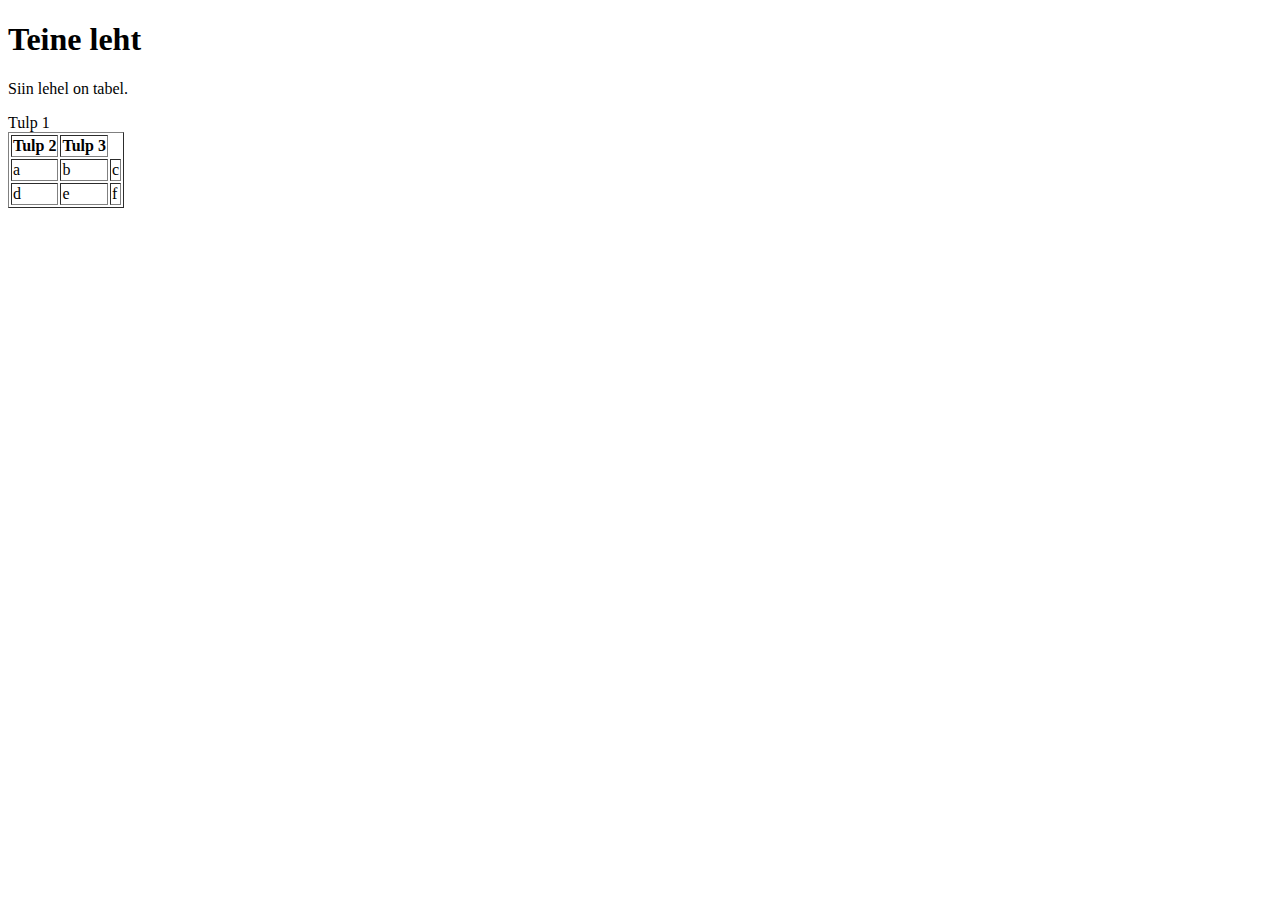
<file: teine.html>
<!DOCTYPE html>
<html>
    <head>
        <title>Teine leht</title>
    </head>
    <body>
        <div>
            <h1>Teine leht</h1>
            <p>Siin lehel on tabel.</p>

            <table border = "1">
                <tr style ="font-weight: bold;">
                    <th">Tulp 1</th>
                    <th>Tulp 2</th>
                    <th>Tulp 3</th>
                </tr>
                <tr>
                    <td>a</td>
                    <td>b</td>
                    <td>c</td>
                </tr>
                <tr>
                    <td>d</td>
                    <td>e</td>
                    <td>f</td>
                </tr>
            </table>
        </div>
    </body>
</html>
</file>
